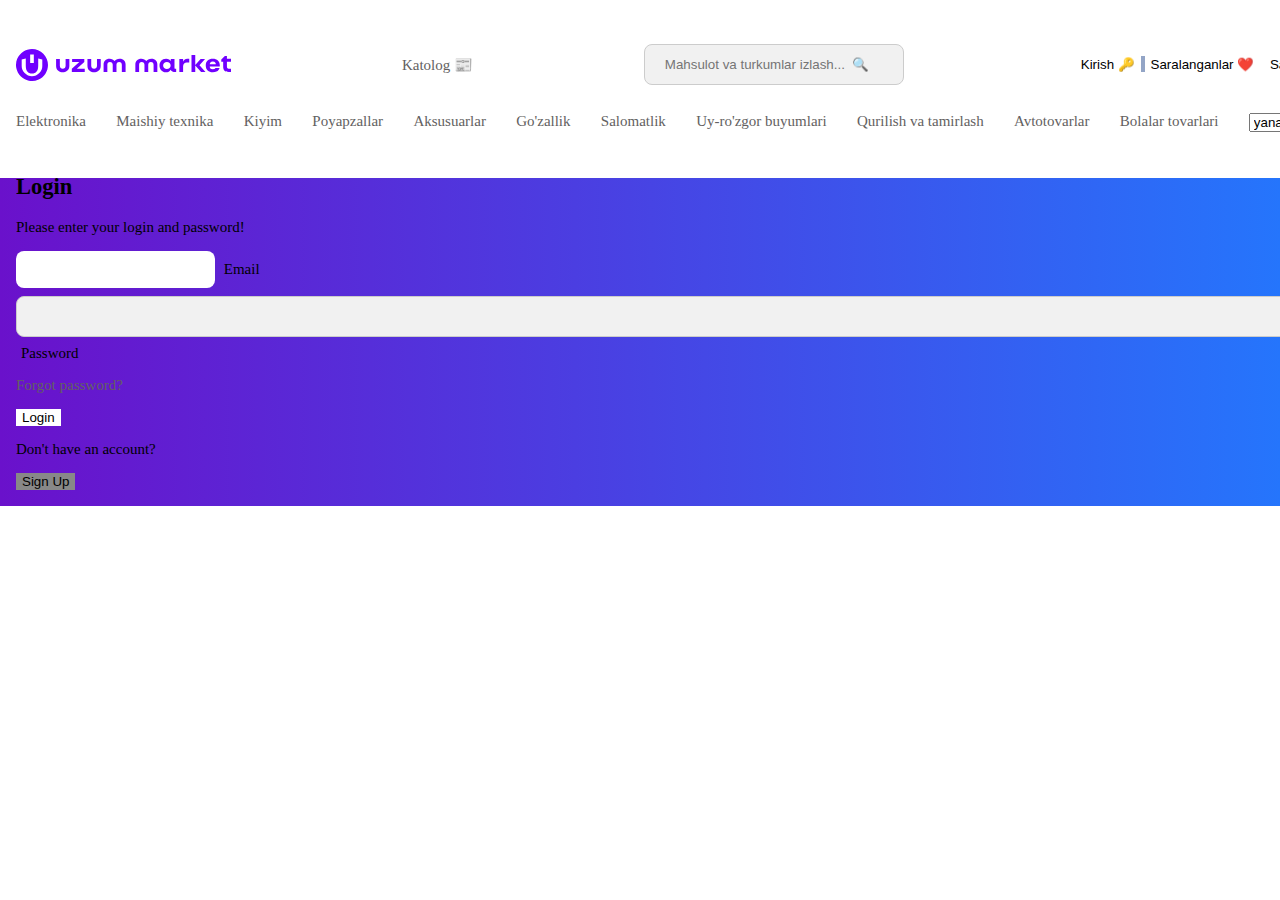
<file: pages/login.html>
<!DOCTYPE html>
<html lang="en">

<head>
    <meta charset="UTF-8">
    <meta http-equiv="X-UA-Compatible" content="IE=edge">
    <meta name="UZUM clone" content="width=device-width, initial-scale=1.0">
    <link href="https://cdn.jsdelivr.net/npm/bootstrap@5.0.2/dist/css/bootstrap.min.css" rel="stylesheet"
        integrity="sha384-EVSTQN3/azprG1Anm3QDgpJLIm9Nao0Yz1ztcQTwFspd3yD65VohhpuuCOmLASjC" crossorigin="anonymous">
    <script src="https://cdn.jsdelivr.net/npm/bootstrap@5.0.2/dist/js/bootstrap.bundle.min.js"
        integrity="sha384-MrcW6ZMFYlzcLA8Nl+NtUVF0sA7MsXsP1UyJoMp4YLEuNSfAP+JcXn/tWtIaxVXM"
        crossorigin="anonymous"></script>
    <link rel="stylesheet" href="../main.css">
    <title>Login</title>
</head>

<body>

    <header>
        <div class="container">
            <div class="box">

                <a class="logo__link" style="text-decoration:none;" href="../pages/index.html"> <img
                        src="../images/Без названия.svg" alt="logo">
                </a>
                <a class="header__katalog" href="../pages/katalog.html">Katolog 📰</a>

                <input class="header__search" type="text" style="width: 260px;"
                    placeholder="Mahsulot va turkumlar izlash...  🔍">

                <div class="buttons">
                    <a class="header__button" href="../pages/login.html">
                        <button>Kirish 🔑</button>
                    </a>

                    <button class="header__buttons">Saralanganlar ❤️</button>


                    <button class="header__buttons ">Savat 🛒</button>


                    <style>
                        body {
                            background-color: white;
                            color: black;
                        }

                        .dark-mode {
                            background-color: rgb(9, 9, 9);
                            color: white;

                        }

                        .active {
                            background-color: black;
                        }
                    </style>
                    </head>

                    <body>


                        <button onclick="myFunction()">🌙|🌞</button>

                        <script>
                            let link = document.querySelector('.header__bottom-link')
                            function myFunction() {
                                var element = document.body;
                                element.classList.toggle("dark-mode");
                                element.classList.toggle("header__buttons")
                            }
                        </script>
                </div>
            </div>
            <div class="header__bottom ">
                <ul class="header__bottom-list ">
                    <li class="header__bottom-item">
                        <a class="header__bottom-link" href="../pages/elekronika.html"> Elektronika</a>
                    </li>

                    <li class="header__bottom-item">
                        <a href="../pages/maishiytexnika.html">Maishiy texnika</a>
                    </li>

                    <li class="header__bottom-item">
                        <a href="../pages/kiyim.html">Kiyim</a>
                    </li>

                    <li class="header__bottom-item">
                        <a href="../pages/poyabzal.html"> Poyapzallar</a>
                    </li>

                    <li class="header__bottom-item">
                        <a href="../pages/aksesuarlar.html"> Aksusuarlar</a>
                    </li>

                    <li class="header__bottom-item">
                        <a href="../pages/gozlallik.html"> Go'zallik</a>
                    </li>

                    <li class="header__bottom-item">
                        <a href="../pages/salomatlik.html"> Salomatlik</a>
                    </li>

                    <li class="header__bottom-item">
                        <a href="../pages/uyrozgor.html"> Uy-ro'zgor buyumlari</a>
                    </li>

                    <li class="header__bottom-item">
                        <a href="../pages/qurilish.html"> Qurilish va tamirlash</a>
                    </li>

                    <li class="header__bottom-item">
                        <a href="../pages/avtotovar.html"> Avtotovarlar</a>
                    </li>


                    <li class="header__bottom-item">
                        <a href="../pages/bolalartov.html"> Bolalar tovarlari</a>
                    </li>



                    </li>
                    <li class="header__bottom-item">
                        <div class="custom-select">
                            <select>
                                <option value="0">yana</option>
                                <option value="1">Audi</option>
                                <option value="2">BMW</option>

                            </select>

                    </li>

                    <li class="header__bottom-item">
                        <a href="../pages/admin.html">
                            <button>Admin</button>
                        </a>
                    </li>



                </ul>
            </div>


        </div>
    </header>

    <main>
        <!-- Section: Design Block -->
        <section class="vh-100 gradient-custom">
            <div class="container py-5 h-100">
                <div class="row d-flex justify-content-center align-items-center h-100">
                    <div class="col-12 col-md-8 col-lg-6 col-xl-5">
                        <div class="card bg-dark text-white" style="border-radius: 1rem;">
                            <div class="card-body p-3 text-center h-100 ">

                                <div class="mb-md-3 mt-md-4 pb-5">

                                    <h2 class="fw-bold mb-2 text-uppercase">Login</h2>
                                    <p class="text-white-50 mb-5">Please enter your login and password!</p>

                                    <div class="form-outline form-white mb-4">
                                        <input type="email" id="typeEmailX" class="form-control form-control-lg" />
                                        <label class="form-label" for="typeEmailX">Email</label>
                                    </div>

                                    <div class="form-outline form-white mb-4">
                                        <input type="password" id="typePasswordX"
                                            class="form-control form-control-lg" />
                                        <label class="form-label" for="typePasswordX">Password</label>
                                    </div>

                                    <p class="small mb-5 pb-lg-2"><a class="text-white-50" href="#!">Forgot
                                            password?</a></p>

                                    <button class="btn btn-outline-light btn-lg px-5" type="submit">Login</button>

                                    <div class="d-flex justify-content-center text-center mt-4 pt-1">
                                        <a href="#!" class="text-white"><i class="fab fa-facebook-f fa-lg"></i></a>
                                        <a href="#!" class="text-white"><i
                                                class="fab fa-twitter fa-lg mx-4 px-2"></i></a>
                                        <a href="#!" class="text-white"><i class="fab fa-google fa-lg"></i></a>
                                    </div>

                                </div>

                                <div>
                                    <p class="mb-0" >Don't have an account? 
                                    </p>
                                </div>


                                <style>
                                    /* Full-width input fields */
                                    input[type=text],
                                    input[type=password] {
                                        width: 100%;
                                        padding: 12px 20px;
                                        margin: 8px 0;
                                        display: inline-block;
                                        border: 1px solid #ccc;
                                        box-sizing: border-box;
                                    }

                                    /* Set a style for all buttons */

                                    button:hover {
                                        opacity: 0.8;
                                    }

                                    /* Extra styles for the cancel button */
                                    .cancelbtn {
                                        width: auto;
                                        padding: 10px 18px;
                                        background-color: #f44336;
                                    }

                                    /* Center the image and position the close button */
                                    .imgcontainer {
                                        text-align: center;
                                        margin: 24px 0 12px 0;
                                        position: relative;
                                    }

                                    img.avatar {
                                        width: 40%;
                                        border-radius: 50%;
                                    }

                                    .container {
                                        padding: 16px;
                                    }

                                    span.psw {
                                        float: right;
                                        padding-top: 16px;
                                    }

                                    /* The Modal (background) */
                                    .modal {
                                        display: none;
                                        /* Hidden by default */
                                        position: fixed;
                                        /* Stay in place */
                                        z-index: 1;
                                        /* Sit on top */
                                        left: 0;
                                        top: 0;
                                        width: 100%;
                                        /* Full width */
                                        height: 100%;
                                        /* Full height */
                                        overflow: auto;
                                        /* Enable scroll if needed */
                                        background-color: rgb(0, 0, 0);
                                        /* Fallback color */
                                        background-color: rgba(0, 0, 0, 0.4);
                                        /* Black w/ opacity */
                                        padding-top: 60px;
                                    }

                                    /* Modal Content/Box */
                                    .modal-content {
                                        background-color: #fefefe;
                                        margin: 5% auto 15% auto;
                                        /* 5% from the top, 15% from the bottom and centered */
                                        border: 1px solid #888;
                                        width: 80%;
                                        /* Could be more or less, depending on screen size */
                                    }

                                    /* The Close Button (x) */
                                    .close {
                                        position: absolute;
                                        right: 25px;
                                        top: 0;
                                        color: #000;
                                        font-size: 35px;
                                        font-weight: bold;
                                    }

                                    .close:hover,
                                    .close:focus {
                                        color: red;
                                        cursor: pointer;
                                    }

                                    /* Add Zoom Animation */
                                    .animate {
                                        -webkit-animation: animatezoom 0.6s;
                                        animation: animatezoom 0.6s
                                    }

                                    @-webkit-keyframes animatezoom {
                                        from {
                                            -webkit-transform: scale(0)
                                        }

                                        to {
                                            -webkit-transform: scale(1)
                                        }
                                    }

                                    @keyframes animatezoom {
                                        from {
                                            transform: scale(0)
                                        }

                                        to {
                                            transform: scale(1)
                                        }
                                    }

                                    /* Change styles for span and cancel button on extra small screens */
                                    @media screen and (max-width: 300px) {
                                        span.psw {
                                            display: block;
                                            float: none;
                                        }

                                        .cancelbtn {
                                            width: 100%;
                                        }
                                    }
                                </style>


                                <button onclick="document.getElementById('id01').style.display='block'"
                                    style="width:auto; background-color: #888;">Sign Up</button>

                                <div id="id01" class="modal">


                                    <form action="/" method="post">
                                        <h1>Sign Up</h1>
                                        <p>welcome to Sunmade!</p>
                                        <p>sign up to join our company</p>
                                        <div>
                                            <label for="name">First Name:</label>
                                            <input type="text" name="name" id="name" required>
                                        </div>
                                        <div><label for="lastName">Last Name:</label> <input type="text" name="lastName"
                                                id="lastName" required></div>
                                        <div>
                                            <label for="password">Password:</label> <input type="password"
                                                name="Password" id="Password" required>
                                        </div>
                                        <div><label for="confirm_password">Confirm Password:</label> <input
                                                type="password" name="confirm_password" id="confirm_password"
                                                required></label></div>
                                       <div class="d-flex">
                                        <div><label for="email">Email:</label>
                                            <input type="email" name="email" id="email" required>
                                        </div>
                                        <div><label for="phone_number">Phone Number: </label><input type="tel"
                                                name="phone_number" id="phone_number" required></div>
                                       </div>
                                        <div><label for="license">Read and agree to our license/terms?<input
                                                    type="checkbox" name="license" id="license" required></label></div>
                                        <div><input type="submit" value="Sign Up"></div>
                                    </form>

                                </div>

                                <script>
                                    // Get the modal
                                    var modal = document.getElementById('id01');

                                    // When the user clicks anywhere outside of the modal, close it
                                    window.onclick = function (event) {
                                        if (event.target == modal) {
                                            modal.style.display = "none";
                                        }
                                    }
                                </script>

                            </div>
                        </div>
                    </div>
                </div>
            </div>
        </section>

    </main>
</body>

</html>
</file>
<file: main.css>
*{
    box-sizing: border-box;
}
body{
    margin: 0;
    font-size: 15px;
}

img{
    vertical-align: middle;
}

ul , ol{
    list-style: none;
    margin: 0;
    padding: 0;
}



a{
    -decoration: none;
    color: black;
}
.container{
    width: 1400px;
    margin: 0 auto;
    padding: 0 15px;
}

.visually-hidden {
   position: absolute;
   width: 1px;
   height: 1px;
   margin: 1px;
   padding: 0;
   overflow: hidden;
   border: 0;
   clip: rect(0 0 0 0);
  }
 


.text{
  font-size: 16px;
}

   .mark__{
    clear:both
   }

   .list__item{
    width: 235px;
    height: 600px;
    
    
   }

   .list{
    display: flex;
    justify-content: space-between;
    flex-wrap: wrap;
    margin: 0 auto;
}

.box{
    align-items: center;
    display: flex;
    justify-content: space-between;
    margin: 20px 0;
}


button{
    border: none;
}
.list__img{
    border-radius: 8px;
}

.list__img:hover{
 transform: scale(1.1);  transition: transform 2s;



}
.header{
    display: flex;
}

.header__bottom-list{
    display: flex;
    justify-content: space-between;
}


.header__bottom{
    margin: 10px 0 30px;
}

.d-block{
    border-radius: 10px;
}

.sek__ul{
    margin-bottom: 20px;
}

.header__button{
    background-color: rgb(147, 165, 198);
}

.header__inp{
    width: 400px;
}

.header__katalog-btn{
    background-color: blueviolet;
    border: none;
}





input[type=], input[type=password] {
    width: 100%;
    padding: 15px;
    margin: 5px 0 22px 0;
    display: inline-block;
    border: none;
    background: #f1f1f1;
  }
  
  input[type=]:focus, input[type=password]:focus {
    background-color: #ddd;
    outline: none;
  }
  
  hr {
    border: 1px solid #f1f1f1;
    margin-bottom: 25px;
  }
  
  
  .registerbtn {
    background-color: #04AA6D;
    color: white;
    padding: 16px 20px;
    margin: 8px 0;
    border: none;
    cursor: pointer;
    width: 100%;
    opacity: 0.9;
  }
  
  .registerbtn:hover {
    opacity:1;
  }
  
  button{
    background-color: white;
  }
  /* Add a blue  color to links */
  a {
    color:rgb(99, 97, 97);
    text-decoration: none;
  }
  
  a:hover{
    color: rgb(86, 84, 84);
  }

  .signin {
    background-color: #f1f1f1;
    -align: center;
  }
  
  body {
    background-color: white;
    color: black;
    
  }
  
  .dark-mode {
    background-color: black;
    color: white;
  }
  
 

.text{
    margin-top: 15px;
}


.our__item{
  font-size: 18px;
  margin:30px  0px;
}

.line{
  width:1px;

height: 695px;
 background-color: #636161;
 margin-left: 20px;
}



.our__box{
  display: flex;
}

.kat__box{
  display:flex;
  justify-content: space-between;
}



a:hover{
  color:rgb(4, 4, 4);
}


/* hr.style-one {
  border: 0;
  height: 1px;
  background: #333;
  background-image: linear-gradient(to right, #ccc, #333, #ccc);
} */


.elektronika__line{
  height: 1px;
  width: 1292px;
  background: #80808030;
}

.for__list{
  width: 250px;
  margin: 30px 0px;
  padding: 8px 0px;
  border-radius: 5px;
}

.for__list:hover{
  background-color: #87858552;
}

.for__box{
  width: 265px;
}
.min__box-item{
width: 1000px;
  display: flex;
/* justify-content: space-between; */
flex-wrap: wrap;
}

.for{
  display: flex;
margin-top: 29px;
}

.gradient-custom {
  /* fallback for old browsers */
  background: #6a11cb;
  
  /* Chrome 10-25, Safari 5.1-6 */
  background: -webkit-linear-gradient(to right, rgba(106, 17, 203, 1), rgba(37, 117, 252, 1));
  
  /* W3C, IE 10+/ Edge, Firefox 16+, Chrome 26+, Opera 12+, Safari 7+ */
  background: linear-gradient(to right, rgba(106, 17, 203, 1), rgba(37, 117, 252, 1))
  }


/* LOGIN MODAL */


input[type=text], input[type=password] {
  width: 100%;
  padding: 15px;
  margin: 5px 0 22px 0;
  display: inline-block;
  border: none;
  background: #f1f1f1;
}

/* Add a background color when the inputs get focus */
input[type=text]:focus, input[type=password]:focus {
  background-color: #ddd;
  outline: none;
}

/* Set a style for all buttons */
/* button {
  background-color: #04AA6D;
  color: white;
  padding: 14px 20px;
  margin: 8px 0;
  border: none;
  cursor: pointer;
  width: 100%;
  opacity: 0.9;
} */

button:hover {
  opacity:1;
}

/* Extra styles for the cancel button */
.cancelbtn {
  padding: 14px 20px;
  background-color: #f44336;
}

/* Float cancel and signup buttons and add an equal width */
.cancelbtn, .signupbtn {
  float: left;
  width: 50%;
}

/* Add padding to container elements */


/* The Modal (background) */
.modal {
  display: none; /* Hidden by default */
  position: fixed; /* Stay in place */
  z-index: 1; /* Sit on top */
  left: 0;
  top: 0;
  width: 100%; /* Full width */
  height: 100%; /* Full height */
  overflow: auto; /* Enable scroll if needed */
  background-color: #474e5d;
  padding-top: 50px;
}

/* Modal Content/Box */
.modal-content {
  background-color: #fefefe;
  margin: 5% auto 15% auto; /* 5% from the top, 15% from the bottom and centered */
  border: 1px solid #888;
  width: 80%; /* Could be more or less, depending on screen size */
}

/* Style the horizontal ruler */
hr {
  border: 1px solid #f1f1f1;
  margin-bottom: 25px;
}
 
/* The Close Button (x) */
.close {
  position: absolute;
  right: 35px;
  top: 15px;
  font-size: 40px;
  font-weight: bold;
  color: #f1f1f1;
}

.close:hover,
.close:focus {
  color: #f44336;
  cursor: pointer;
}

/* Clear floats */
.clearfix::after {
  content: "";
  clear: both;
  display: table;
}

/* Change styles for cancel button and signup button on extra small screens */
@media screen and (max-width: 300px) {
  .cancelbtn, .signupbtn {
     width: 100%;
  }
}

.sing-up-modal-inp{
  width: 950px;
  align-items: center;
}










form {
  margin: auto;
  text-align: center;
  background-color: rgb(0, 195, 255);
  width: 400px;
  height: 100%;
  padding: 15px 20px;
  max-width: 100%;
  border-radius: 10px;
  font-size: small;
}
/* 
div {
  display: flex;
  flex-direction: column;
  text-align: left;
  margin: 5px;
} */
input[type="checkbox"] {
  margin: 0 5px;
}
input[type="submit"] {
  margin: 0 auto;
  padding: 10px 15px;
  background-color: rgb(0, 195, 255);
  border: 1px solid white;
}
input[type="submit"]:hover {
  cursor: pointer;
  background-color: white;
  color: rgb(0, 195, 255);
}
label {
  margin: 5px;
  cursor: pointer;
}
input {
  padding: 10px;
  outline: none;
  border: 1px solid transparent;
  border-radius: 8px;
  cursor: pointer;
}

.list_img{
  width: 200px;
  height: 250px;
}

.list_img:hover{
  transition: transform .5s;
  -ms-transform: scale(1.1); /* IE 9 */
  -webkit-transform: scale(1.1); /* Safari 3-8 */
  transform: scale(1.1); 
}







/* MODAL */

.modal {
  display: none; /* Hidden by default */
  position: fixed; /* Stay in place */
  z-index: 1; /* Sit on top */
  padding-top: 0px; /* Location of the box */
  left: 90px;
  top: 0;
  width: 100%; /* Full width */
  height: 100%; /* Full height */
  overflow: auto; /* Enable scroll if needed */
  background-color:white; /* Fallback color */
  background-color: rgba(0, 0, 0, 0.645); /* Black w/ opacity */
  
}

/* Modal Content */
.modal-content {
  position: relative;
  background-color: #fefefe;
  margin: auto;
  padding: 0;
  border: 1px solid #888;
  width: 80%;
  box-shadow: 0 4px 8px 0 rgba(0,0,0,0.2),0 6px 20px 0 rgba(0,0,0,0.19);
  -webkit-animation-name: animatetop;
  -webkit-animation-duration: 0.4s;
  animation-name: animatetop;
  animation-duration: 0.4s
}

/* Add Animation */
@-webkit-keyframes animatetop {
  from {top:-300px; opacity:0} 
  to {top:0; opacity:1}
}

@keyframes animatetop {
  from {top:-100px; opacity:0}
  to {top:0; opacity:1}
}

/* The Close Button */
.close {
  color: white;
  float: right;
  font-size: 28px;
  font-weight: bold;
}

.close:hover,
.close:focus {
  color: #000;
  text-decoration: none;
  cursor: pointer;
}

.modal-header {
  padding: 2px 16px;
  background-color: #6a11cb;
  color: white;
}

.modal-body {
  background-color: white;
  padding: 2px 16px;
  flex-wrap: wrap;
  justify-content: space-around;
  display: flex;
  margin: 0;
}


.modal-footer {
  padding: 2px 16px;
  background-color: #6a11cb;
  color: white;
}
.modal-content{
  max-width: 100%;
    height: 100%;
}

.card{
  margin-top: 20px;
}

.Add_card{
  border-radius: 6px;
  padding: 5px 10px;
  background-color: blue;
}

.remove-card{
  border-radius: 5px;
  background: red;
  color: white;
  margin-top: 10px;
}

.card-body{
  margin-top: -40px;
}

.card-title{
  margin-top: 10px;
  margin-bottom: 60px;
}

.card-img-top{
  height: 400px;
  max-width: 100%;
}

.card-title {
  white-space: nowrap;
  overflow: hidden;
  text-overflow: ellipsis;
  max-width: 100%;
}
</file>
